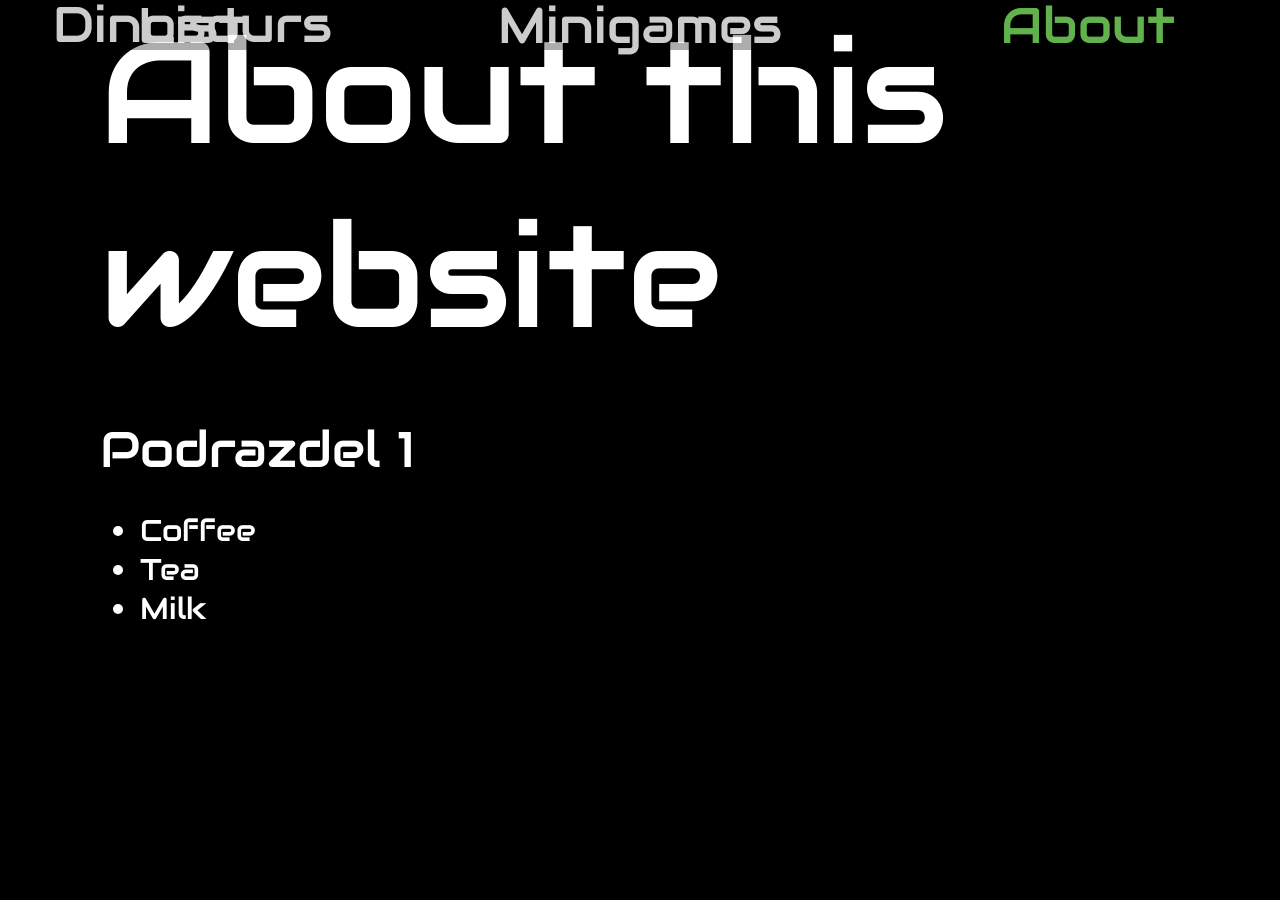
<file: about.html>
<!DOCTYPE html>
<html lang="en">
<head>
    <meta charset="UTF-8">
    <meta name="viewport" content="width=device-width, initial-scale=1.0">
    <link rel="stylesheet" href="style.css">
    <link rel="preconnect" href="https://fonts.googleapis.com">
    <link rel="preconnect" href="https://fonts.gstatic.com" crossorigin>
    <link href="https://fonts.googleapis.com/css2?family=Audiowide&display=swap" rel="stylesheet">
    <title>Document</title>
</head>
<body>
    <main>
        <header>
            <nav>
                <a href="index.html">
                    <h2>Dinosours List</h2>
                </a>
            </nav>
            <nav>
                <a href="minigames.html">
                    <h2>Minigames</h2>
                </a>
            </nav>
            <nav>
                <a>
                    <h2 class="selected">About</h2>
                </a>
            </nav>
        </header>

        <section class="about">
            <h1>About this website</h1>
            <div class="about-main-text">
                <h2>Podrazdel 1</h2>
                <ul>
                    <li>Coffee</li>
                    <li>Tea</li>
                    <li>Milk</li>
                </ul>
            </div>
        </section>
    </main>


    <footer>
        <div></div>
    </footer>
</body>
</html>

<script>

</script>
</file>
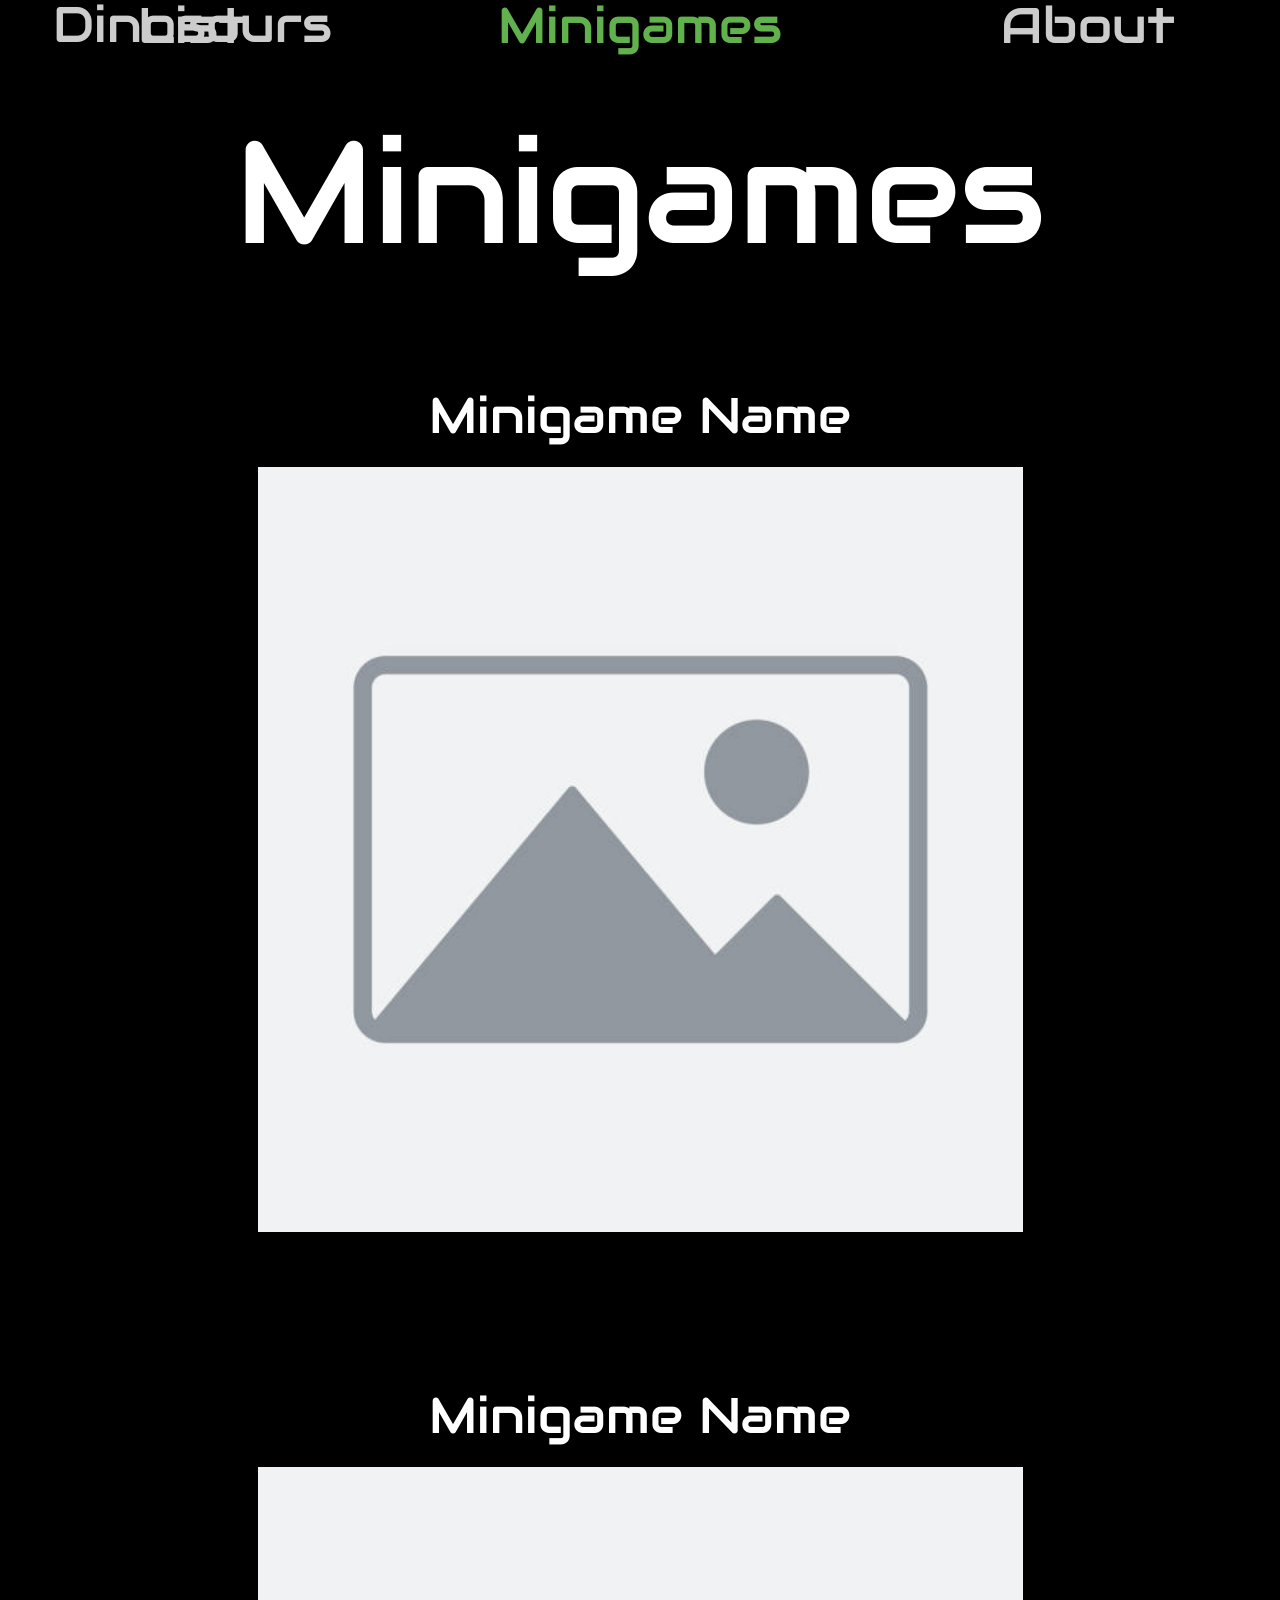
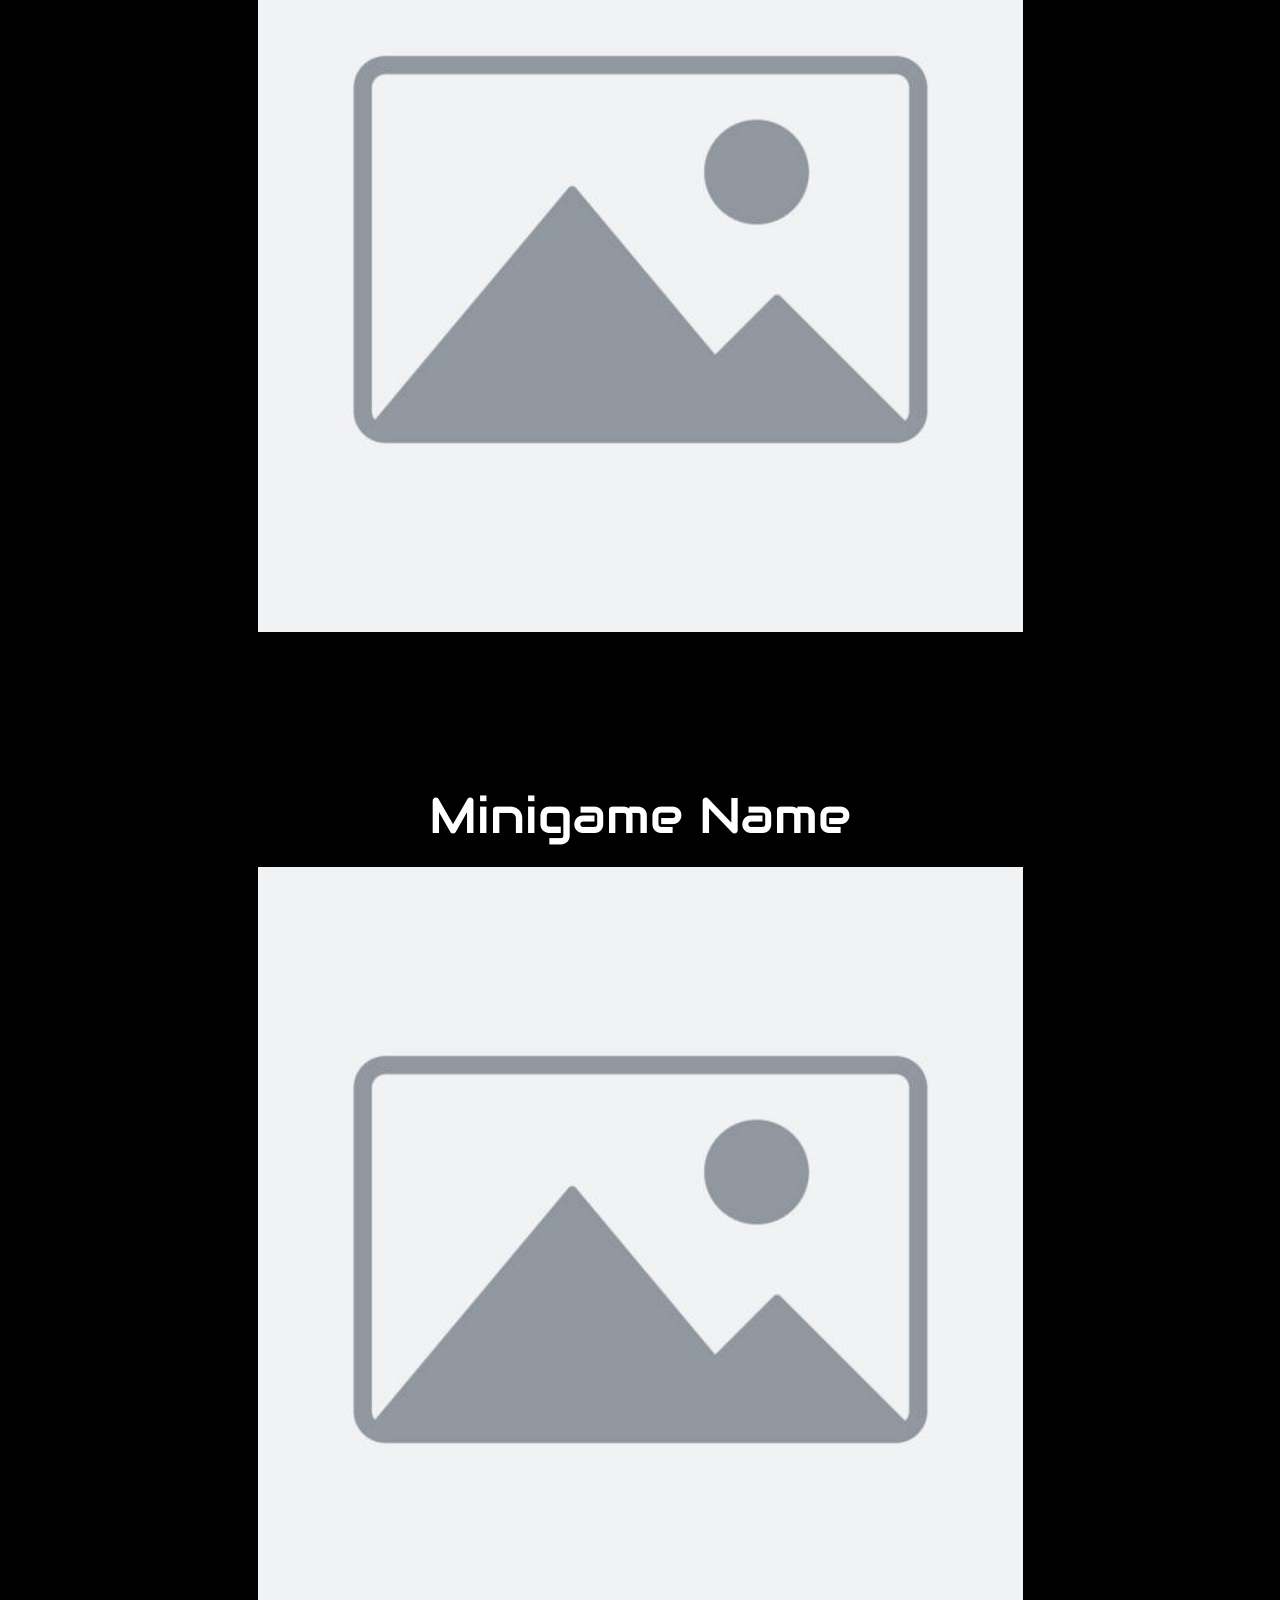
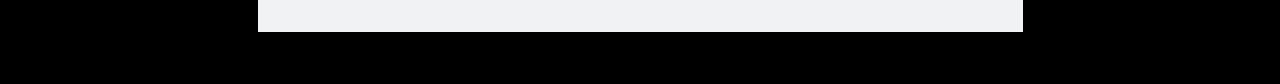
<file: minigames.html>
<!DOCTYPE html>
<html lang="en">
<head>
    <meta charset="UTF-8">
    <meta name="viewport" content="width=device-width, initial-scale=1.0">
    <link rel="stylesheet" href="style.css">
    <link rel="preconnect" href="https://fonts.googleapis.com">
    <link rel="preconnect" href="https://fonts.gstatic.com" crossorigin>
    <link href="https://fonts.googleapis.com/css2?family=Audiowide&display=swap" rel="stylesheet">
    <title>Document</title>
</head>
<body>
    <header>
        <nav>
            <a href="index.html">
                <h2>Dinosours List</h2>
            </a>
        </nav>
        <nav>
            <a>
                <h2 class="selected">Minigames</h2>
            </a>
        </nav>
        <nav>
            <a href="about.html">
                <h2>About</h2>
            </a>
        </nav>
    </header>
    <main>
        <section class="minigames">
            <h1>Minigames</h1>
            <div class="minigames-list">
                <div class="minigame-container">
                    <a href="flappy-dino.html">
                        <h2 class="minigame-name">Minigame Name</h2>
                        <div class="minigame-img-container">
                            <img class="minigame-img" src="media/placeholder.jpg">
                        </div>
                    </a>
                </div>
                <div class="minigame-container">
                    <a href="">
                        <h2 class="minigame-name">Minigame Name</h2>
                        <div class="minigame-img-container">
                            <img class="minigame-img" src="media/placeholder.jpg">
                        </div>
                    </a>
                </div>
                <div class="minigame-container">
                    <a href="">
                        <h2 class="minigame-name">Minigame Name</h2>
                        <div class="minigame-img-container">
                            <img class="minigame-img" src="media/placeholder.jpg">
                        </div>
                    </a>
                </div>
            </ul>
        </section>
    </main>


    <footer>
        <div></div>
    </footer>
</body>
</html>

<script>

</script>
</file>
<file: style.css>
/* PLAPPY DINO */

#pter {
    position: absolute;
    width: 50px;
    height: 50px;
    bottom: 0;
}

/* MINIGAMES */
.minigames {
    display: flex;
    flex-direction: column;
    align-items: center;
    margin-top: 100px;
}

.minigames-list {
    display: flex;
    flex-direction: column;
    align-items: center;
}

.minigame-container {
    width: 100%;
    margin-top: 100px;
    min-height: 800px;
    height: 100vh;
}

.minigame-name {
    text-align: center;
}

.minigame-img-container {
    height: 85%;
    display: flex;
    justify-content: center;
    margin-top: 20px;
}

.minigame-img {
}

.game {
    height: 100vh;
}

.game-canvas {
    width: 100%;
    height: 100%;
}

/* ABOUT */

.about {
    margin-left: 100px;
    margin-right: 100px;
}

.about-main-text {
    margin-top: 50px;
    font-size: 30px;
}


/* CATALOG */

#scroll-up {
    position: fixed;
    right: 50%;
    bottom: 0;
    background-color: rgb(0 0 0 / 30%);
    border-radius: 10%;
    opacity: 0.5;
    transform: translateX(50%);
}

#scroll-up:hover {
    opacity: 0.7;
}

.silhouette {
    position: relative;
    margin-bottom: 50px;
}

.human-silhouette {
    height: 100px;
}

.dino-silhouette {
    height: 400px;
    left: 50px;
}

/* .height-popup {
    position: absolute;
    z-index: 100;
    height: 74vh;
    width: 50%;
    left: 0;
    background: black;
    border-radius: 50px;
    opacity: 1;
    transition: opacity 0.3s ease;
    align-content: center;
}

.height-popup.hidden {
    opacity: 0;
} */

.background {
    height: 100vh;
    background-repeat: no-repeat;
    background-size: cover;
    background-position: bottom;
    display: flex;
    flex-direction: column;
    justify-content: end;
}

.background-main {
    height: 110vh;
}

.dinos {
    position: relative;
    display: flex;
    flex-direction: column;
    overflow: hidden;
}

.dino {
    background-color: rgb(0 0 0 / 30%);
    height: 100%;
    display: flex;
    flex-direction: column;
    justify-content: space-between; 
}

.dino-main {
    height: 90%;
}

.dino-container {
    display: flex;
    height: 75%;
    position: relative;
}

.description-container {
    display: flex;
    position: absolute;
    width: 50%;
    transition: left 0.5s ease;
    left: 50%;
    align-self: center;
    height: 90%;
}

.description-container.hidden {
    left: calc(100% - 40px);
}

.description {
    font-size: 20px;
    overflow-y: scroll;
    padding: 0 20px 0 0;
}

.description::-webkit-scrollbar {
  display: none; 
}

.show-more-button {
    min-width: 50px;
    height: 100%;
    background-color: rgb(0 0 0 / 0%);
    padding: 0;
    position: relative;
    align-self: center;
}

.show-more-button svg {
    transition: transform 0.5s ease;
}

.dino-name {
    text-align: center;
}

.characteristics {
    width: 50%;
    display: flex;
    flex-direction: column;
    justify-content: space-around;
    padding-left: 20px;
    opacity: 1;
    transition: opacity 0.3s ease;
    padding-right: 50px;
}

.characteristics.hidden {
    opacity: 0;
}

.characteristics p {
    font-size: 3em;
}

.title {
    font-size: 4em;
}

.image-container {
    width: 50%;
    display: flex;
    flex-direction: column;
    justify-content: center;
}

.image-container img {
    width: 100%;
    max-height: 100%;
}

.text-container {
    width: 50%;
    padding-left: 10px;
}

#background-main {
    background-image: url("backgrounds/background_main.jpg");
}

#background2 {
    background-image: url("backgrounds/background2.jpg");
}

#background3 {
    background-image: url("backgrounds/background3.webp");
}

#background4 {
    background-image: url("backgrounds/background4.webp");
}

/* COMMON */

html {
    background-color: black;
}

body {
    margin: 0;
}

h1 {
    font-size: 9em;
}

h2 {
    font-size: 50px;
}

a, p, h1, h2, div {
    color: white;
    margin: 0;
    font-family: "Audiowide", sans-serif;
    font-weight: 400;
    font-style: normal;
    text-decoration: none;
}

header {
    display: flex;
    margin-bottom: 50px;
    top: 0;
    position: absolute;
    z-index: 10;
    justify-content: space-between;
    width: 100%;
}

nav {
    height: 50px;
    width: 30vw;
    align-content: center;
    border: 0 #545454 solid;
    border-radius: 10px;
    border-collapse: collapse;
    background-color: rgb(0, 0, 0, 0.4);
    text-align: center;
    font-size: 3em;
    line-height: 1px;
    cursor: pointer;
    opacity: 0.8;
}

nav a {
    width: 100%;
    height: 100%;
    display: block;
    align-content: center;
}

nav:hover {
    opacity: 1;
}

button {
    border: 0;
    cursor: pointer;
}

.reversed {
    transform: rotate(180deg);
}

.selected {
    color: #7adf60;
}


@media screen and (max-width: 768px) {
    nav {
        height: 30px;
    }

    h1 {
        font-size: 2em;
    }

    h2 {
        font-size: 12px;
    }

    .background {
        height: 50vh;
        display: flex;
        flex-direction: column;
        justify-content: end;
    }

    .background-main {
        height: 60vh;
    }
    
    .dino-container {
        flex-direction: column-reverse;
        justify-content: space-between;
        height: 90%;
    }

    .description-container {
        height: 92%;
        width: 100%;
        left: 0;
        top: 0;
        padding-top: 15px;
    }

    .image-container {
        height: 60%;
        width: 100%;
        display: flex;
        flex-direction: column;
        justify-content: flex-end;
    }

    .characteristics {
        width: 90%;
        padding-top: 15px;
    }
}
</file>
